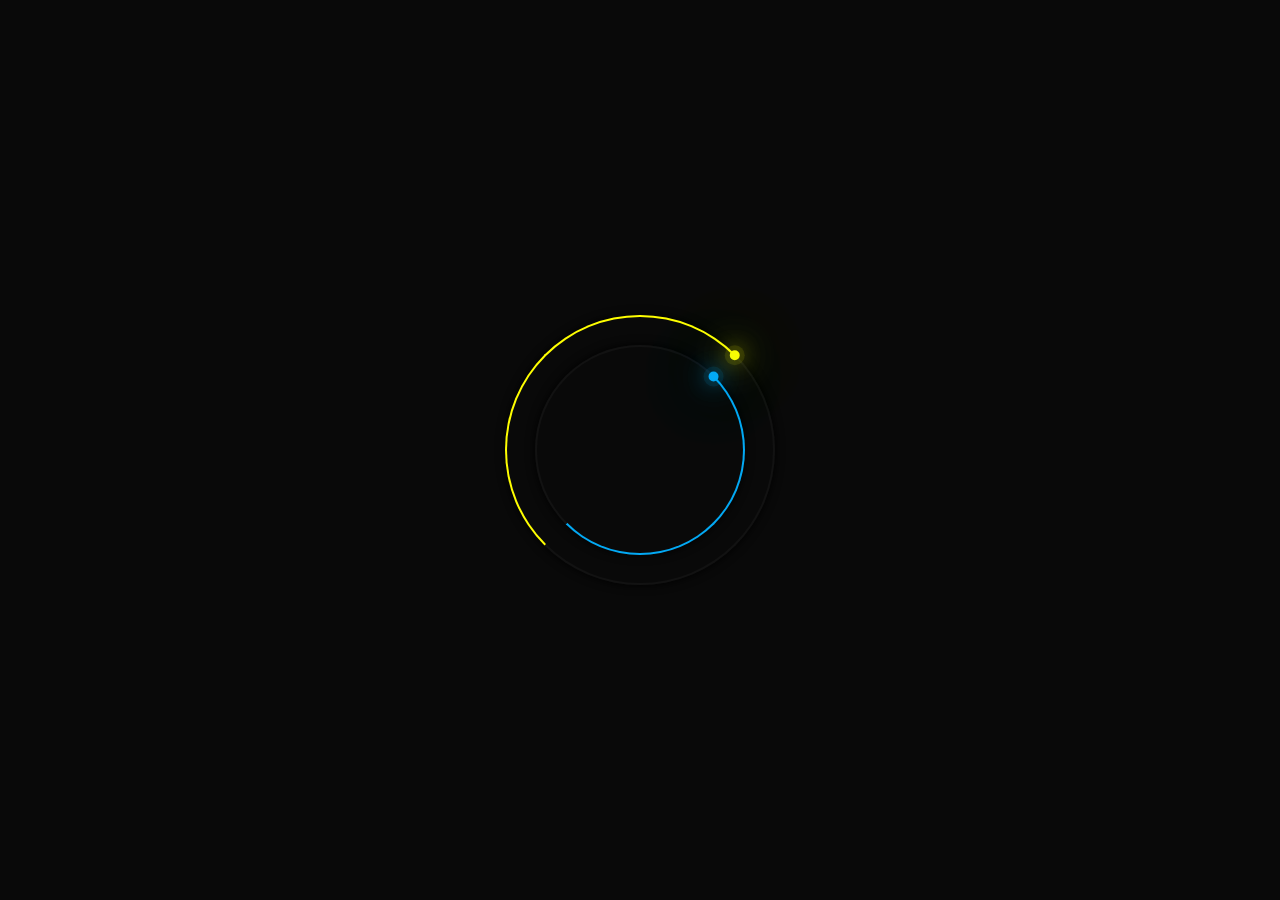
<file: index.html>
<!DOCTYPE html><html lang="en" itemscope itemtype="https://schema.org/Person" data-critters-container><head><meta charset="UTF-8"><meta name="robots" content="all"><base href="https://github.com/fredericksoh/fredericksoh.git"><link rel="preload" as="font" href="assets/fonts/BlackOpsOne.woff2" type="font/woff2" crossorigin="anonymous"><link rel="alternate" href="https://JayantGoel001.github.io/" hreflang="en-us"><meta content="width=device-width, initial-scale=1" name="viewport"><title>Jayant Goel (JayantGoel001)'s Personal Portfolio</title><meta name="DC.title" content="Jayant Goel (JayantGoel001)'s Personal Portfolio"><link rel="publisher" href="https://jayantgoel001.github.io/"><meta name="theme-color" content="#242a35"><link rel="manifest" href="manifest.webmanifest"><link rel="icon" type="image/png" sizes="16x16" href="favicon-16x16.png"><link rel="icon" type="image/png" sizes="32x32" href="favicon-32x32.png"><link rel="apple-touch-icon" sizes="180x180" href="apple-touch-icon.png"><link rel="mask-icon" href="assets/images/safari-pinned-tab.svg" color="#242a35"><meta name="msapplication-TileColor" content="#242a35"><meta name="msapplication-TileImage" content="assets/images/mstile-70x70.png"><meta name="msapplication-TileImage" content="assets/images/mstile-144x144.png"><meta name="msapplication-TileImage" content="assets/images/mstile-150x150.png"><meta name="msapplication-TileImage" content="assets/images/mstile-310x150.png"><meta name="msapplication-TileImage" content="assets/images/mstile-310x310.png"><meta itemprop="name" content="Jayant Goel (JayantGoel001)'s Personal Portfolio"><meta itemprop="description" content="Jayant Goel (JayantGoel001) - A Programming Enthusiast eager to learn new skills and contribute through hard work, innovative ideas, and great skills."><meta itemprop="url" content="https://jayantgoel001.github.io/"><meta itemprop="image" content="https://jayantgoel001.github.io/assets/images/background-image.jpg"><link rel="image_src" href="https://jayantgoel001.github.io/assets/images/background-image.jpg"><meta name="author" content="Jayant Goel"><meta name="description" content="Jayant Goel (JayantGoel001) - A Programming Enthusiast eager to learn new skills and contribute through hard work, innovative ideas, and great skills."><meta name="keywords" content="Jayant, Jayant Goel, Jayant Goel Portfolio, JayantGoel001,Spring Boot, Android, Web Development, Machine Learning, GitHub, Data Science, linkedIn, JIIT, Publicis Sapient"><meta property="og:image" content="https://jayantgoel001.github.io/assets/images/background-image.jpg"><meta property="og:image:width" content="1062"><meta property="og:image:height" content="556"><meta property="og:image:alt" content="Jayant Goel (JayantGoel001)'s Personal Portfolio"><meta property="og:title" content="Jayant Goel (JayantGoel001)'s Personal Portfolio"><meta property="og:description" content="Jayant Goel (JayantGoel001) - A Programming Enthusiast eager to learn new skills and contribute through hard work, innovative ideas, and great skills."><meta property="og:url" content="https://jayantgoel001.github.io/"><meta property="og:type" content="website"><meta name="twitter:title" content="Jayant Goel (JayantGoel001)'s Personal Portfolio"><meta name="twitter:description" content="Jayant Goel (JayantGoel001) - A Programming Enthusiast eager to learn new skills and contribute through hard work, innovative ideas, and great skills."><meta name="twitter:site" content="@JayantGoel001"><meta name="twitter:creator" content="@JayantGoel001"><meta name="twitter:image:src" content="https://jayantgoel001.github.io/assets/images/bgimg.webp"><meta name="twitter:image" content="https://jayantgoel001.github.io/assets/images/bgimg.webp"><meta name="twitter:card" content="summary_large_image"><script type="application/ld+json"> {"@type": "Person","@context": "https://schema.org","url": "https://jayantgoel001.github.io/","description": "Jayant Goel (JayantGoel001) - A programming Enthusiast eager to learn new skills and contribute through hard work, innovative ideas, and great organizational skills.","name": "Jayant Goel","image": "https://jayantgoel001.github.io/assets/images/background-image.jpg","email":"jgoel92@gmail.com","address": "Ghaziabad, Uttar Pradesh, India","sameAs":["https://github.com/JayantGoel001/","https://www.linkedin.com/in/JayantGoel001/","https://gist.github.com/JayantGoel001/","https://www.hackerrank.com/JayantGoel001","https://www.instagram.com/jayantgoel001/","https://www.facebook.com/jayant.goel.12/","https://wa.me/918377838183","https://twitter.com/JayantGoel001/","https://dev.to/jayantgoel001"]}</script><meta name="google-site-verification" content="0muao767XOQs7xHi8v20pMOdR-0_csUTDfQ-5AJkbho"><meta property="fb:app_id" content="1145054172578219"><style>@font-face{font-family:"Black Ops One";font-style:normal;font-weight:400;font-display:swap;unicode-range:U+20,U+21,U+23-26,U+28-5B,U+5D,U+61-7B,U+7D,U+A2,U+A3,U+A5,U+A9,U+AE,U+D7,U+F7,U+2018,U+2019,U+201C,U+201D,U+20AC;src:url(assets/fonts/BlackOpsOne.woff2) format("woff2"),url(assets/fonts/BlackOpsOne.woff) format("woff"),url(assets/fonts/BlackOpsOne.eot?#iefix) format("embedded-opentype"),url(assets/fonts/BlackOpsOne.ttf) format("truetype"),url(assets/fonts/BlackOpsOne.svg) format("svg")}*,::after,::before{box-sizing:border-box}body,html{font-family:"Black Ops One",cursive;-webkit-text-size-adjust:100%;-ms-text-size-adjust:100%;-webkit-tap-highlight-color:transparent;margin:0;padding:0;font-weight:400;line-height:1.5;font-size:15px;color:#212529;-moz-user-select:none;-webkit-user-select:none;-webkit-touch-callout:none;-ms-user-select:none;user-select:none;word-wrap:break-word}html{overflow-x:hidden}</style><link rel="stylesheet" href="styles.61b0674320f41b27.css" media="print" onload="this.media='all'"><noscript><link rel="stylesheet" href="styles.61b0674320f41b27.css"></noscript></head><body><noscript>Our Website uses JavaScript. Please Enable it in Settings.</noscript><div id="loader"><style>.splash{position:fixed;top:50%;left:50%;transform:translate(-50%,-50%);width:270px;height:270px;z-index:5}.splash .splash-circle{position:absolute;border:2px solid #121212}.splash .splash-circle.circle-1{top:0;left:0;bottom:0;right:0;box-shadow:0 0 10px #000;border-radius:50%;border-left:2px solid #ff0;border-top:2px solid #ff0;animation:animate 3s linear infinite}.splash .splash-circle.circle-2{top:30px;left:30px;bottom:30px;right:30px;box-shadow:0 0 10px #000;border-radius:50%;border-right:2px solid #03a9f4;border-bottom:2px solid #03a9f4;animation:animate 3s linear reverse infinite}.splash .splash-circle .circle-animation{position:absolute;top:calc(50% - 1px);left:50%;width:50%;height:2px;transform-origin:left}.splash .splash-circle.circle-1 .circle-animation{transform:rotate(-45deg)}.splash .splash-circle.circle-2 .circle-animation{transform:rotate(-45deg)}.splash .splash-circle .circle-animation:before{content:"";position:absolute;width:10px;height:10px;border-radius:50%;background:#fff;top:-4px;right:-6px}.splash .splash-circle.circle-1 .circle-animation:before{background:#ff0;box-shadow:0 0 20px #ff0,0 0 40px #ff0,0 0 60px #ff0,0 0 80px #ff0,0 0 100px #ff0,0 0 0 5px rgba(255,255,0,.1)}.splash .splash-circle.circle-2 .circle-animation:before{background:#03a9f4;box-shadow:0 0 20px #03a9f4,0 0 40px #03a9f4,0 0 60px #03a9f4,0 0 80px #03a9f4,0 0 100px #03a9f4,0 0 0 5px rgba(3,169,244,.1)}@keyframes animate{0%{transform:rotate(0)}100%{transform:rotate(360deg)}}@-webkit-keyframes animate{0%{transform:rotate(0)}100%{transform:rotate(360deg)}}.loader-section{position:fixed;top:0;width:51%;height:100vh;background-color:#090909;z-index:4;transition:all .8s cubic-bezier(.645,.045,.355,1)}#section-left{left:0}#section-right{right:0}</style><div id="splash" class="splash"><div class="splash-circle circle-1"><div class="circle-animation"></div></div><div class="splash-circle circle-2"><div class="circle-animation"></div></div></div><div class="loader-section" id="section-left"></div><div class="loader-section" id="section-right"></div></div><app-root></app-root><script src="runtime.7d8fb67cda8e44e7.js" type="module"></script><script src="polyfills.0eeb803ccf92d33e.js" type="module"></script><script src="scripts.fd38b6cd112ae48a.js" defer></script><script src="main.4693676fd2110dbf.js" type="module"></script></body></html>
</file>
